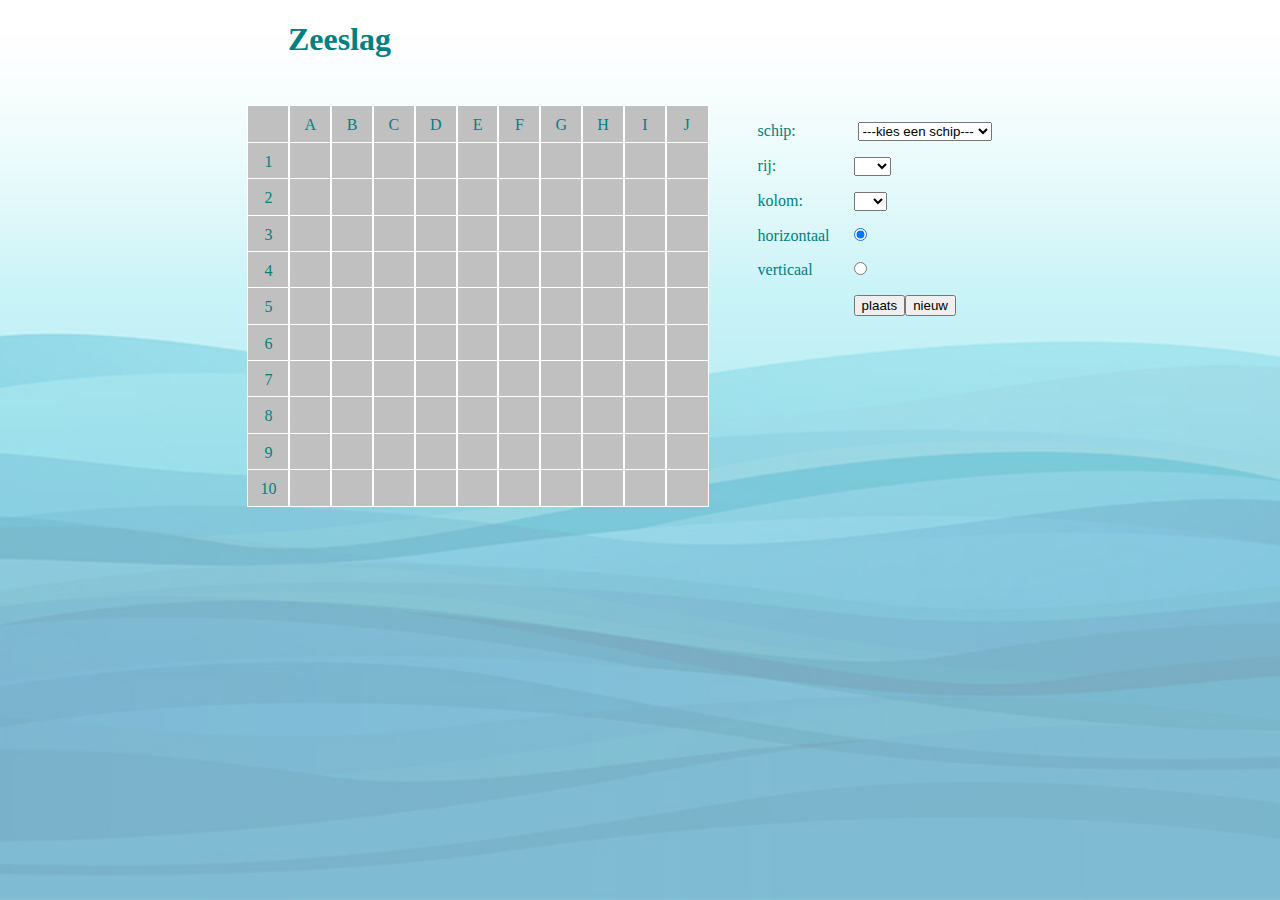
<file: zeeslag/JS_PF_zeeslag.html>
<!doctype html>
<html>
<head>
    <meta charset="utf-8">
    <title>zeeslag</title>
    <link rel="stylesheet" type="text/css" href="JS_PF_zeeslag.css">
    <script src="zeeslag.js" defer></script>
</head>    
<body>
<h1>Zeeslag</h1>

<div id="msg">&nbsp;</div>  <!-- toon fouten hier -->      

<div class="container">
    <div class="raster">
        <div>
            <!-- header kolommen -->
            <div></div>
            <div>A</div>
            <div>B</div>
            <div>C</div>
            <div>D</div>
            <div>E</div>
            <div>F</div>
            <div>G</div>
            <div>H</div>
            <div>I</div>
            <div>J</div>
        </div>    
        <div>
            <div class="y">1</div>  <!-- rijnummer -->
            <div id="00"></div>
            <div id="01"></div>
            <div id="02"></div>
            <div id="03"></div>
            <div id="04"></div>
            <div id="05"></div>
            <div id="06"></div>
            <div id="07"></div>
            <div id="08"></div>
            <div id="09"></div>
        </div>
        <div>
            <div class="y">2</div>  <!-- rijnummer -->
            <div id="10"></div>
            <div id="11"></div>
            <div id="12"></div>
            <div id="13"></div>
            <div id="14"></div>
            <div id="15"></div>
            <div id="16"></div>
            <div id="17"></div>
            <div id="18"></div>
            <div id="19"></div>
        </div>
        <div>
            <div class="y">3</div>  <!-- rijnummer -->
            <div id="20"></div>
            <div id="21"></div>
            <div id="22"></div>
            <div id="23"></div>
            <div id="24"></div>
            <div id="25"></div>
            <div id="26"></div>
            <div id="27"></div>
            <div id="28"></div>
            <div id="29"></div>
        </div>
        <div>
            <div class="y">4</div>  <!-- rijnummer -->
            <div id="30"></div>
            <div id="31"></div>
            <div id="32"></div>
            <div id="33"></div>
            <div id="34"></div>
            <div id="35"></div>
            <div id="36"></div>
            <div id="37"></div>
            <div id="38"></div>
            <div id="39"></div>
        </div>
        <div>
            <div class="y">5</div>  <!-- rijnummer -->
            <div id="40"></div>
            <div id="41"></div>
            <div id="42"></div>
            <div id="43"></div>
            <div id="44"></div>
            <div id="45"></div>
            <div id="46"></div>
            <div id="47"></div>
            <div id="48"></div>
            <div id="49"></div>
        </div>
        <div>
            <div class="y">6</div>  <!-- rijnummer -->
            <div id="50"></div>
            <div id="51"></div>
            <div id="52"></div>
            <div id="53"></div>
            <div id="54"></div>
            <div id="55"></div>
            <div id="56"></div>
            <div id="57"></div>
            <div id="58"></div>
            <div id="59"></div>
        </div>
        <div>
            <div class="y">7</div>  <!-- rijnummer -->
            <div id="60"></div>
            <div id="61"></div>
            <div id="62"></div>
            <div id="63"></div>
            <div id="64"></div>
            <div id="65"></div>
            <div id="66"></div>
            <div id="67"></div>
            <div id="68"></div>
            <div id="69"></div>
        </div>
        <div>
            <div class="y">8</div>  <!-- rijnummer -->
            <div id="70"></div>
            <div id="71"></div>
            <div id="72"></div>
            <div id="73"></div>
            <div id="74"></div>
            <div id="75"></div>
            <div id="76"></div>
            <div id="77"></div>
            <div id="78"></div>
            <div id="79"></div>
        </div>
        <div>
            <div class="y">9</div>  <!-- rijnummer -->
            <div id="80"></div>
            <div id="81"></div>
            <div id="82"></div>
            <div id="83"></div>
            <div id="84"></div>
            <div id="85"></div>
            <div id="86"></div>
            <div id="87"></div>
            <div id="88"></div>
            <div id="89"></div>
        </div>
        <div>
            <div class="y">10</div>  <!-- rijnummer -->
            <div id="90"></div>
            <div id="91"></div>
            <div id="92"></div>
            <div id="93"></div>
            <div id="94"></div>
            <div id="95"></div>
            <div id="96"></div>
            <div id="97"></div>
            <div id="98"></div>
            <div id="99"></div>
        </div>

    </div> <!-- einde raster -->

    <div class="formulier">
        <form name="frmPlaatsSchip" id="frmPlaatsSchip">
            <p><label for="schepen">schip:</label>
                <select id="schepen">
                  
            
            </select></p>
            <p><label for="rij">rij:</label><select id="rij">
            </select></p>
            <p><label for="kolom">kolom:</label><select id="kolom">
                </select></p>
            <p><label for="horizontaal">horizontaal</label><input name="richting" id="horizontaal" class="radiob"
                                                                  value="horizontaal"
                                                                  type="radio" checked/></p>
            <p><label for="verticaal">verticaal</label><input name="richting" id="verticaal" class="radiob"
                                                              value="verticaal"
                                                              type="radio"/></p>
            <p><label></label><input id="plaatsschip" type="submit" value="plaats"/><input id="nieuwspel" type="button"
                                                                                           value="nieuw"/></p>

        </form>
    </div>

</div>   <!-- einde container -->
<script>
    
</script> 
</body>
</html>
</file>
<file: zeeslag/JS_PF_zeeslag.css>
/*
CSS voor zeeslag
Flexbox layout
*/

html {
    background: url('img/sea.jpg') no-repeat center center fixed;
    -webkit-background-size: cover;
    -moz-background-size: cover;
    -o-background-size: cover;
    background-size: cover;
}

body {
    color: teal;
}

h1 {
    margin-left: 280px;
    margin-bottom: 20px;
}

/* container flexbox */
.container {
    width: 70%;
    margin: 0 auto;
    display: flex;
    flex-flow: row nowrap;
}

/* raster flexbox */
.raster {
    flex: 0 0 460px;
    display: flex;
    flex-flow: column nowrap;
    margin-top: 10px;
    height: 400px;
    margin-left: 50px;
}

/*kolom*/
.raster > div {
    flex: 1 1 auto;
    display: flex;
    flex-flow: row nowrap;
    outline: 1px solid white;
    background: silver;
    height: 50px;
}

/*rij*/
.raster > div > div {
    flex: 1 1 auto;
    outline: 1px solid white;
    width: 50%;
    text-align: center;
    padding-top: 10px;
}

.formulier {
    flex: 0 0 auto;
    margin-left: 50px;
    margin-top: 10px;
    width: 40%;
}

label {
    width: 6em;
    display: inline-block;
}

select, .radiob {
    padding: 0;
    margin: 0;
}

#msg{
	margin-left: 280px;
	color:#104F4F;
}
</file>
